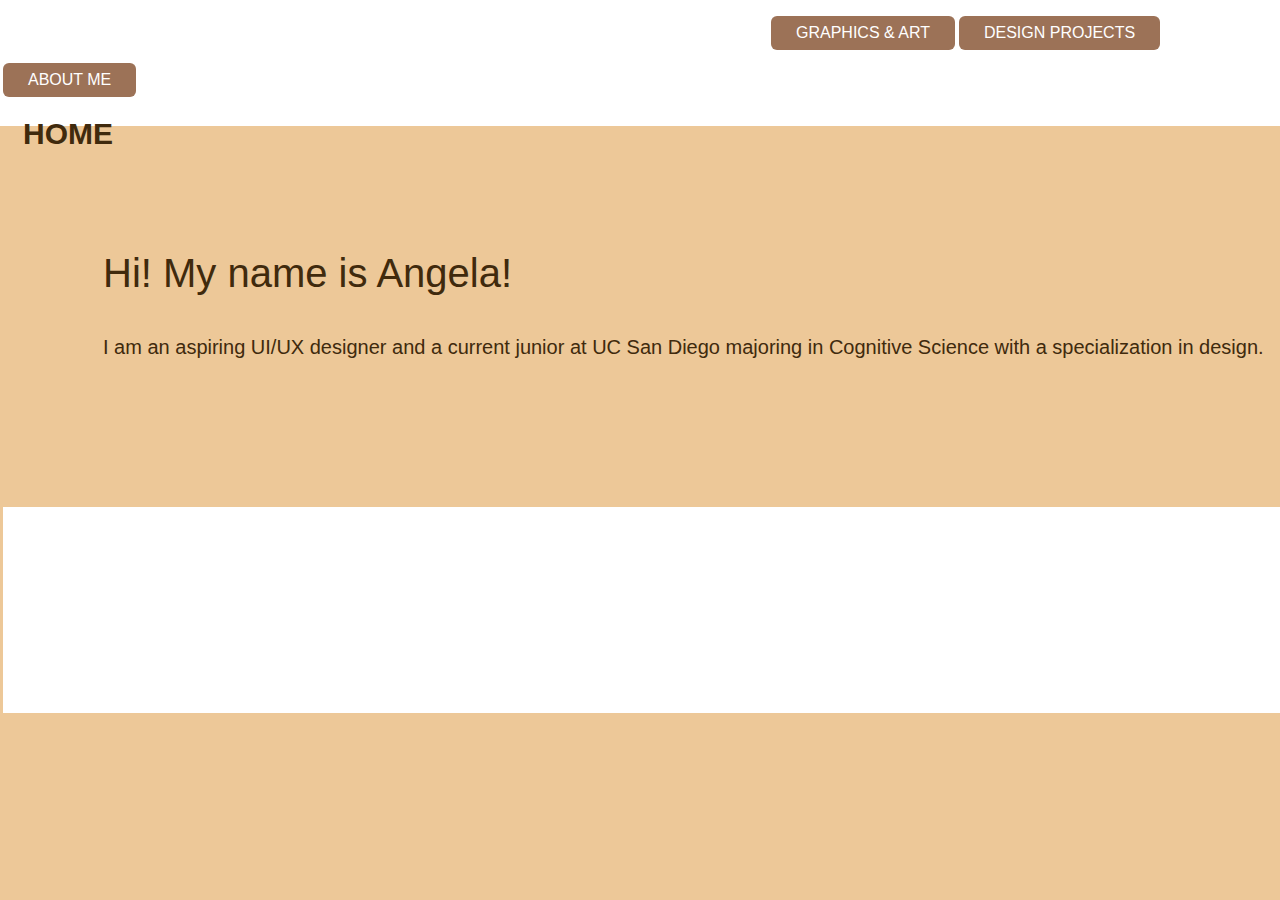
<file: index.html>
<!DOCTYPE html>
<html>
    <link rel="stylesheet" href="mystyle.css">
    <body
        style="color: white;">
        <div id="tab"/>
        <button 
            style="font-size: 16px; 
                margin-top: 1%;
                color: white;
                background-color: #9c7257;
                border-style: solid;
                border-width: 0px;
                border-radius: 6px; 
                margin-left: 60%;
                padding: 8px 25px;"
            onclick="location.href='graphics.html'"
            type="button"> GRAPHICS & ART
        </button>
        <button 
            style="font-size: 16px; 
                margin-top: 1%;
                color: white;
                background-color: #9c7257;
                border-style: solid;
                border-width: 0px;
                border-radius: 6px; 
                padding: 8px 25px;"
            onclick="location.href='designprojects.html'"
            type="button"> DESIGN PROJECTS
        </button>
        <button 
            style="font-size: 16px;
                margin-top: 1%;
                color: white;
                background-color: #9c7257;
                border-style: solid;
                border-width: 0px;
                border-radius: 6px; 
                padding: 8px 25px;"
            onclick="location.href='aboutme.html'"
            type="button"> ABOUT ME
        </button> 
        <h1> HOME
        </h1>
        <div>
            <p id="one"
            style="margin-top:100px;margin-left:100px;"> Hi! My name is Angela! 
            </p>
            <p id="two"
                style="margin-left:100px;"> I am an aspiring UI/UX designer and a current junior at UC San Diego majoring in Cognitive
                Science with a specialization in design. 
            </p>
        </div>
        <div id="colorstrip"
            style="margin-top: 10%">
        </div>
    </body>
</html>
</file>
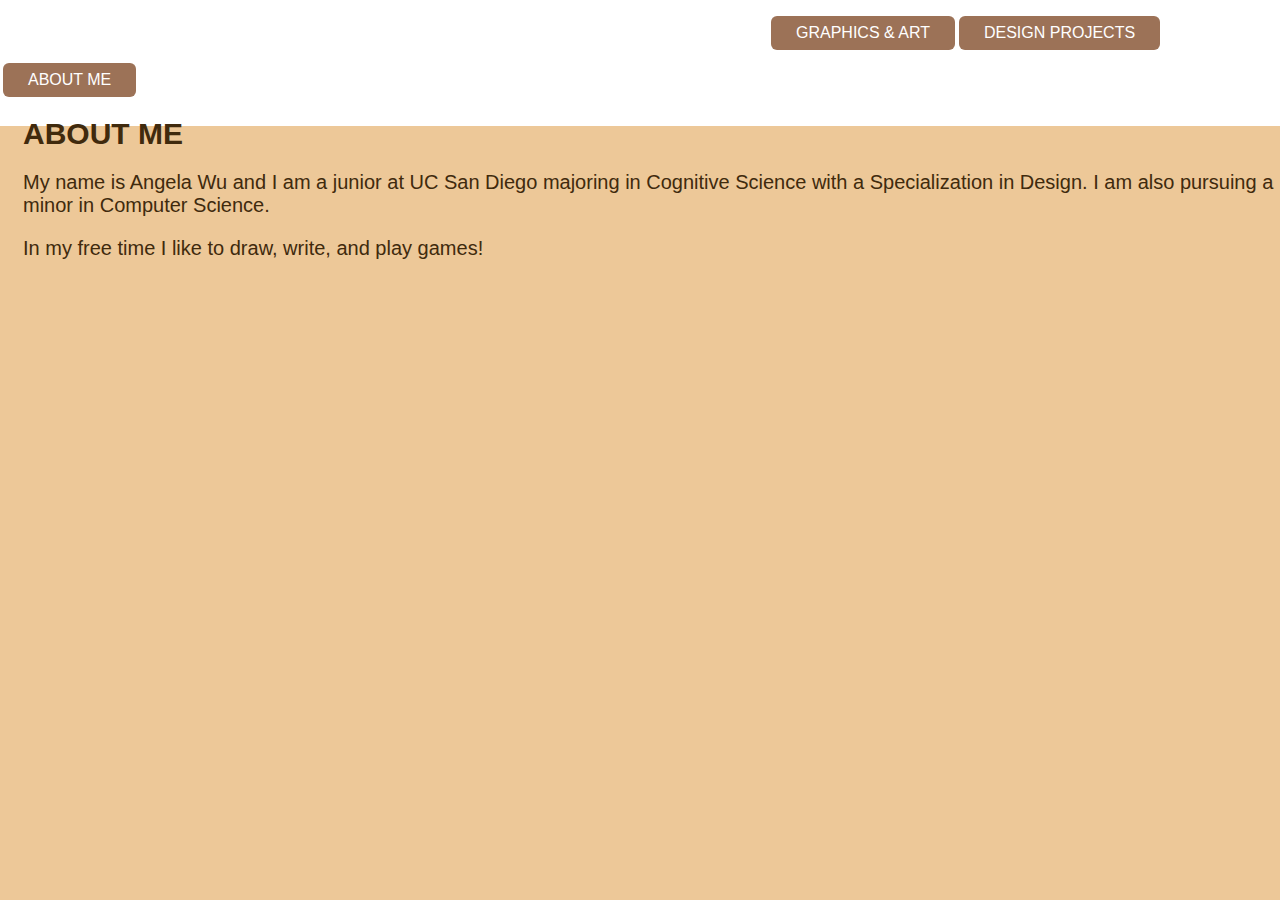
<file: aboutme.html>
<!DOCTYPE html>
<html>
    <link rel="stylesheet" href="mystyle.css">
    <body>
        <div id="tab"/>
        <button 
            style="font-size: 16px; 
                margin-top: 1%;
                color: white;
                background-color: #9c7257;
                border-style: solid;
                border-width: 0px;
                border-radius: 6px; 
                margin-left: 60%;
                padding: 8px 25px;"
            onclick="location.href='graphics.html'"
            type="button"> GRAPHICS & ART
        </button>
        <button 
            style="font-size: 16px; 
                margin-top: 1%;
                color: white;
                background-color: #9c7257;
                border-style: solid;
                border-width: 0px;
                border-radius: 6px; 
                padding: 8px 25px;"
            onclick="location.href='designprojects.html'"
            type="button"> DESIGN PROJECTS
        </button>
        <button 
            style="font-size: 16px;
                margin-top: 1%;
                color: white;
                background-color: #9c7257;
                border-style: solid;
                border-width: 0px;
                border-radius: 6px; 
                padding: 8px 25px;"
            onclick="location.href='aboutme.html'"
            type="button"> ABOUT ME
        </button> 
        <h1> ABOUT ME </h1>
        <p id="two"
            style="margin-top:20px;">
            My name is Angela Wu and I am a junior at UC San Diego majoring in 
            Cognitive Science with a Specialization in Design. I am also 
            pursuing a minor in Computer Science.
        </p>
        <p id="two">
            In my free time I like to draw, write, and play games!
        </p>
    </body>
</html>
</file>
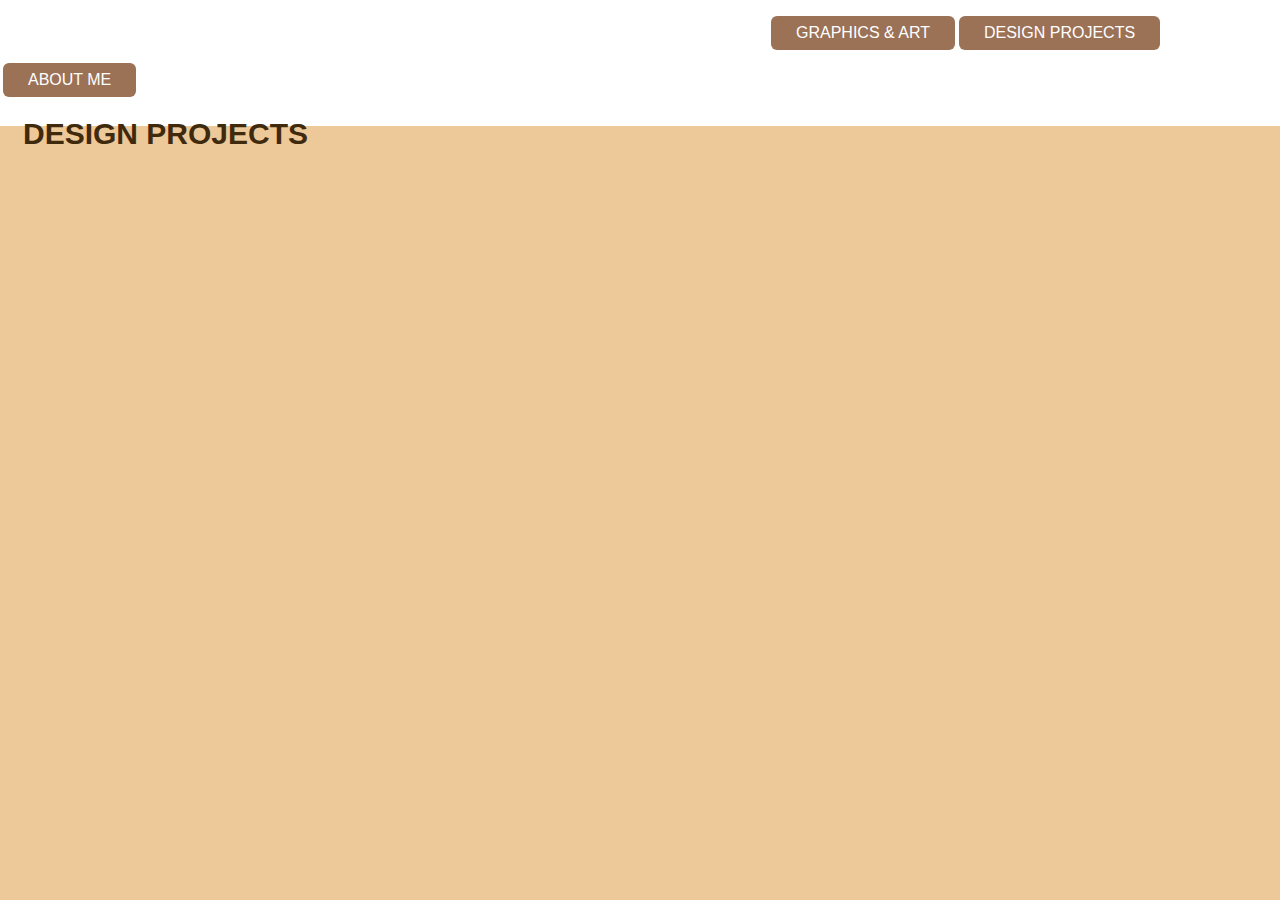
<file: designprojects.html>
<!DOCTYPE html>
<html>
    <link rel="stylesheet" href="mystyle.css">
    <body>
        <div id="tab"/>
        <button 
            style="font-size: 16px; 
                margin-top: 1%;
                color: white;
                background-color: #9c7257;
                border-style: solid;
                border-width: 0px;
                border-radius: 6px; 
                margin-left: 60%;
                padding: 8px 25px;"
            onclick="location.href='graphics.html'"
            type="button"> GRAPHICS & ART
        </button>
        <button 
            style="font-size: 16px; 
                margin-top: 1%;
                color: white;
                background-color: #9c7257;
                border-style: solid;
                border-width: 0px;
                border-radius: 6px; 
                padding: 8px 25px;"
            onclick="location.href='designprojects.html'"
            type="button"> DESIGN PROJECTS
        </button>
        <button 
            style="font-size: 16px;
                margin-top: 1%;
                color: white;
                background-color: #9c7257;
                border-style: solid;
                border-width: 0px;
                border-radius: 6px; 
                padding: 8px 25px;"
            onclick="location.href='aboutme.html'"
            type="button"> ABOUT ME
        </button> 
        <h1> DESIGN PROJECTS </h1>
    </body>
</html>
</file>
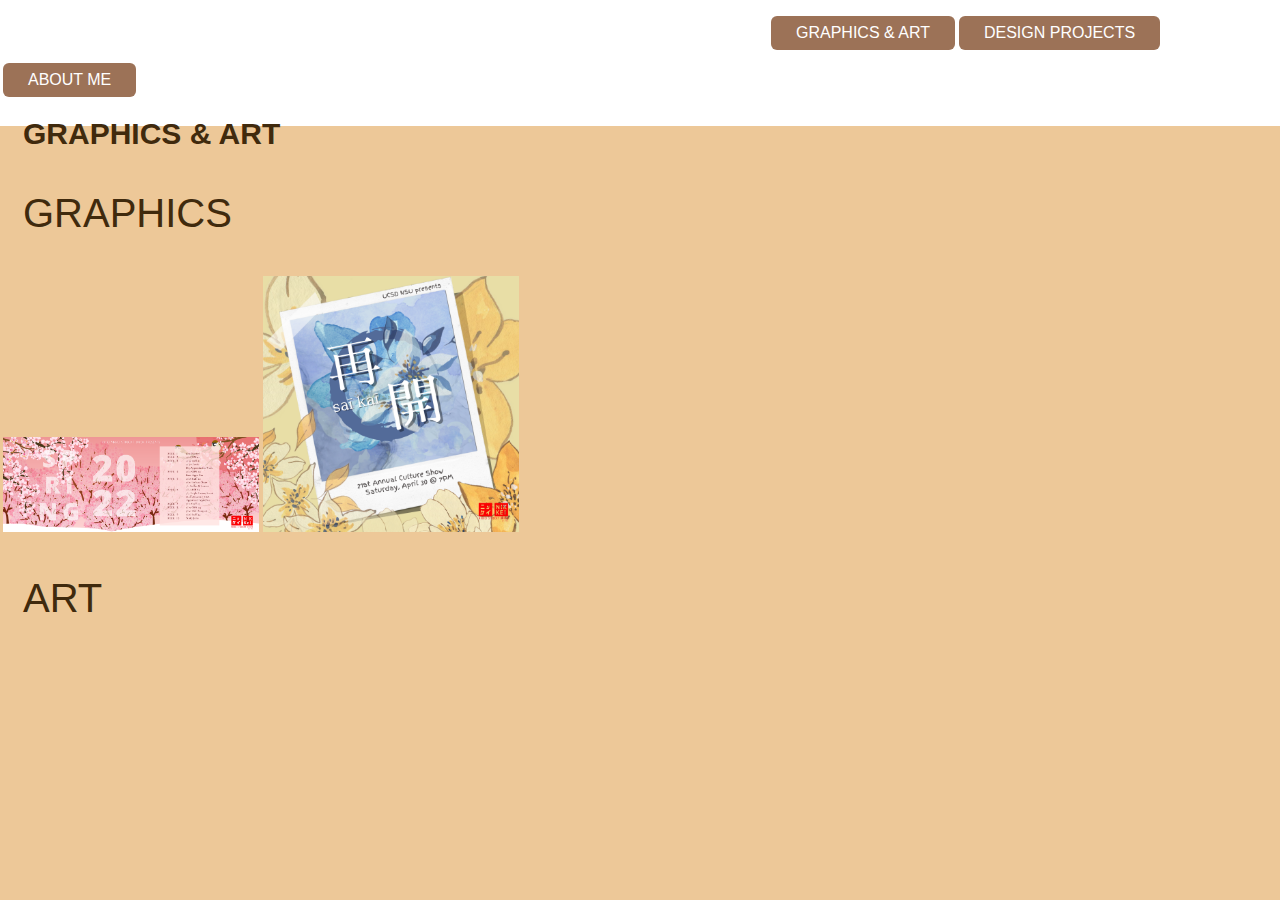
<file: graphics.html>
<!DOCTYPE html>
<html>
    <link rel="stylesheet" href="mystyle.css">
    <body>
        <div id="tab"/>
        <button 
            style="font-size: 16px; 
                margin-top: 1%;
                color: white;
                background-color: #9c7257;
                border-style: solid;
                border-width: 0px;
                border-radius: 6px; 
                margin-left: 60%;
                padding: 8px 25px;"
            onclick="location.href='graphics.html'"
            type="button"> GRAPHICS & ART
        </button>
        <button 
            style="font-size: 16px; 
                margin-top: 1%;
                color: white;
                background-color: #9c7257;
                border-style: solid;
                border-width: 0px;
                border-radius: 6px; 
                padding: 8px 25px;"
            onclick="location.href='designprojects.html'"
            type="button"> DESIGN PROJECTS
        </button>
        <button 
            style="font-size: 16px;
                margin-top: 1%;
                color: white;
                background-color: #9c7257;
                border-style: solid;
                border-width: 0px;
                border-radius: 6px; 
                padding: 8px 25px;"
            onclick="location.href='aboutme.html'"
            type="button"> ABOUT ME
        </button> 
        <h1> GRAPHICS & ART </h1>
        <p id="one"> GRAPHICS </p>
        <img src="./images/Spring Cover.png"
        style="width:20%;length:20%"></img>
        <img src="./images/再開 (1).png"
        style="width:20%;length:20%"></img>
        <p id="one"> ART </p>
    </body>
</html>
</file>
<file: mystyle.css>
body {
    background-color: #edc898;
}

h1 {
    font-family:"Helvetica";
    font-size: 30px;
    color: #402a0d;
    margin-left: 20px;
}

#tab {
    position: absolute;
    left: 0px;
    top: 0px;
    width: 100%; height: 120px;
    border-style: solid;
    border-color: white;
    background-color: white;
}

#colorstrip {
    position:absolute;
    width: 100%; height: 200px;
    left: 0px;
    border-style: solid;
    border-color: white;
    background-color: white;
}

#one {
    font-family:"Helvetica";
    margin-left: 20px;
    font-size: 40px;
    color: #402a0d;
}

#two {
    font-family:"Helvetica";
    font-size: 20px;
    margin-left: 20px;
    color: #402a0d;
}

.button {
    font-family:"Helvetica";
    margin-left: 20px;
    font-size: 12px;
    border-radius: 2px;
}

.button:hover {background-color: #3e8e41}

.button:active {
  background-color: #3e8e41;
  box-shadow: 0 5px #666;
  transform: translateY(4px);
}
</file>
